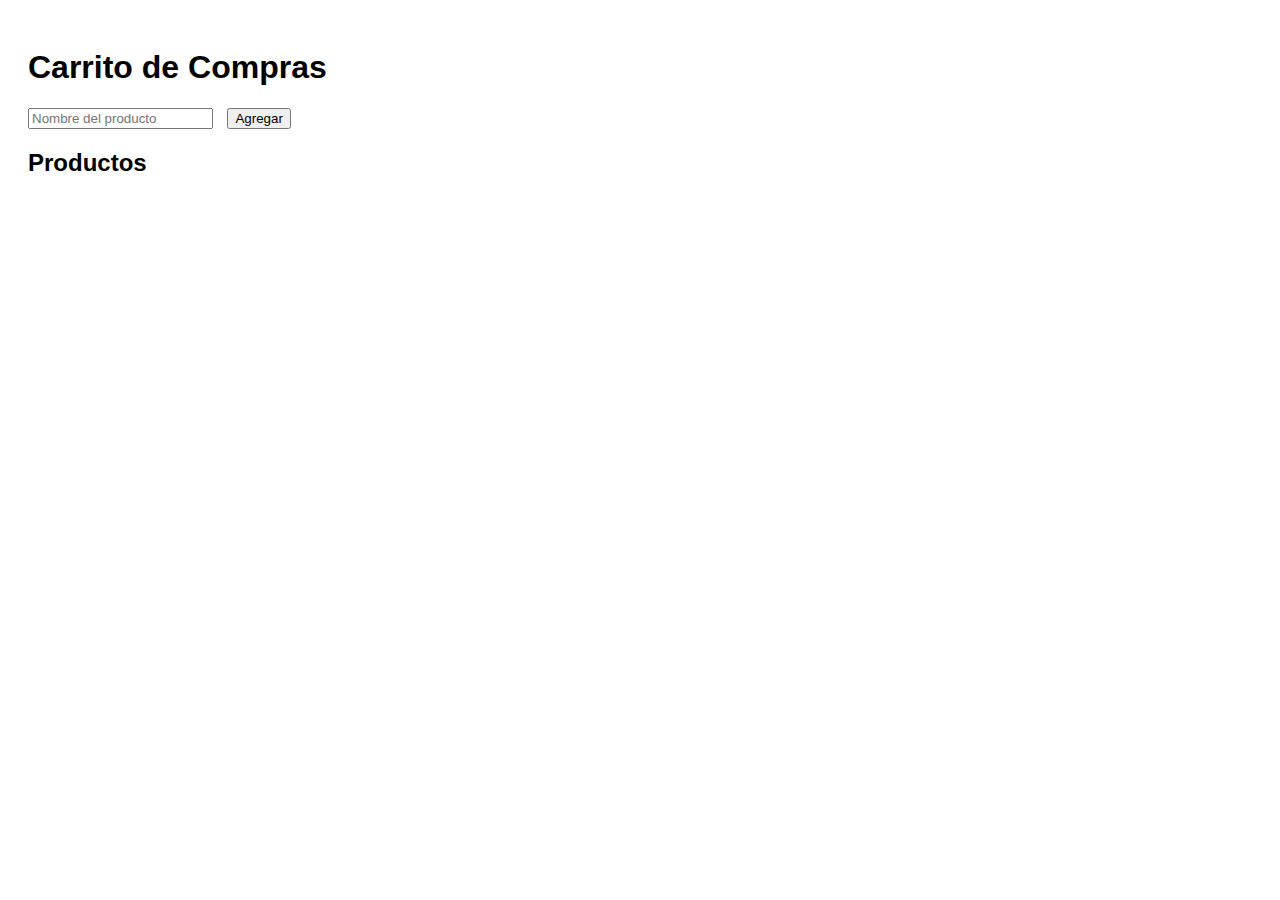
<file: index.html>
<!DOCTYPE html>
<html lang="es">

<head>
    <meta charset="UTF-8">
    <script src="./carrito/main.js" defer></script>
    <title>Simulador Carrito</title>
    <link rel="stylesheet" href="./carrito/style.css">
</head>

<body>

    <h1>Carrito de Compras</h1>

    <input type="text" id="inputProducto" placeholder="Nombre del producto">
    <button id="btnAgregar">Agregar</button>

    <h2>Productos</h2>
    <ul id="listaProductos"></ul>

</body>

</html>
</file>
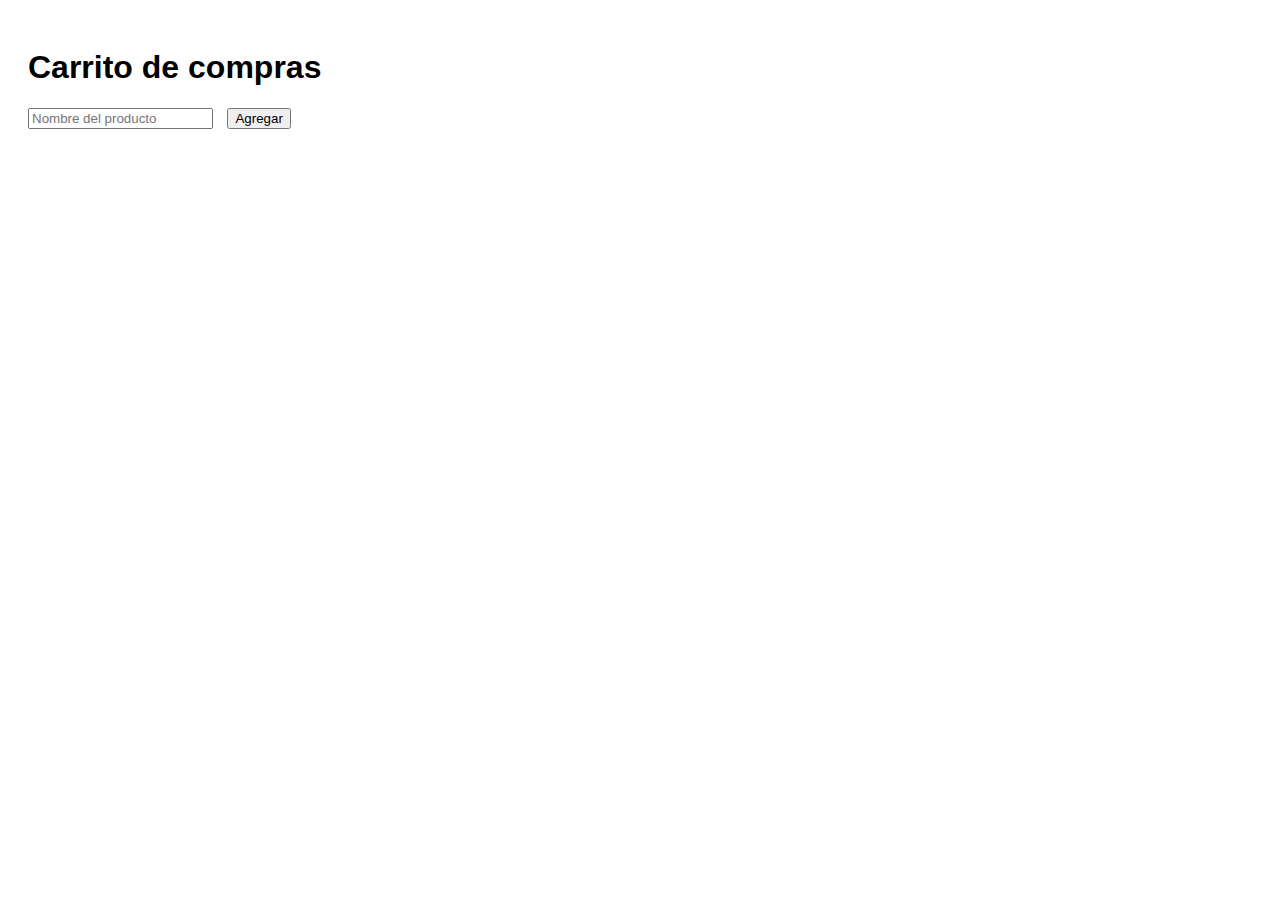
<file: carrito/index.html>
<!DOCTYPE html>
<html lang="es">

<head>
    <meta charset="UTF-8">
    <script defer src="./main.js"></script>
    <title>Simulador Carrito</title>
    <link rel="stylesheet" href="style.css">
</head>

<body>

    <h1>Carrito de compras</h1>

    <input type="text" id="producto" placeholder="Nombre del producto">
    <button id="agregar">Agregar</button>

    <ul id="lista"></ul>

</body>

</html>
</file>
<file: carrito/style.css>
body {
    font-family: Arial;
    padding: 20px;
}

button {
    margin-left: 10px;
}
</file>
